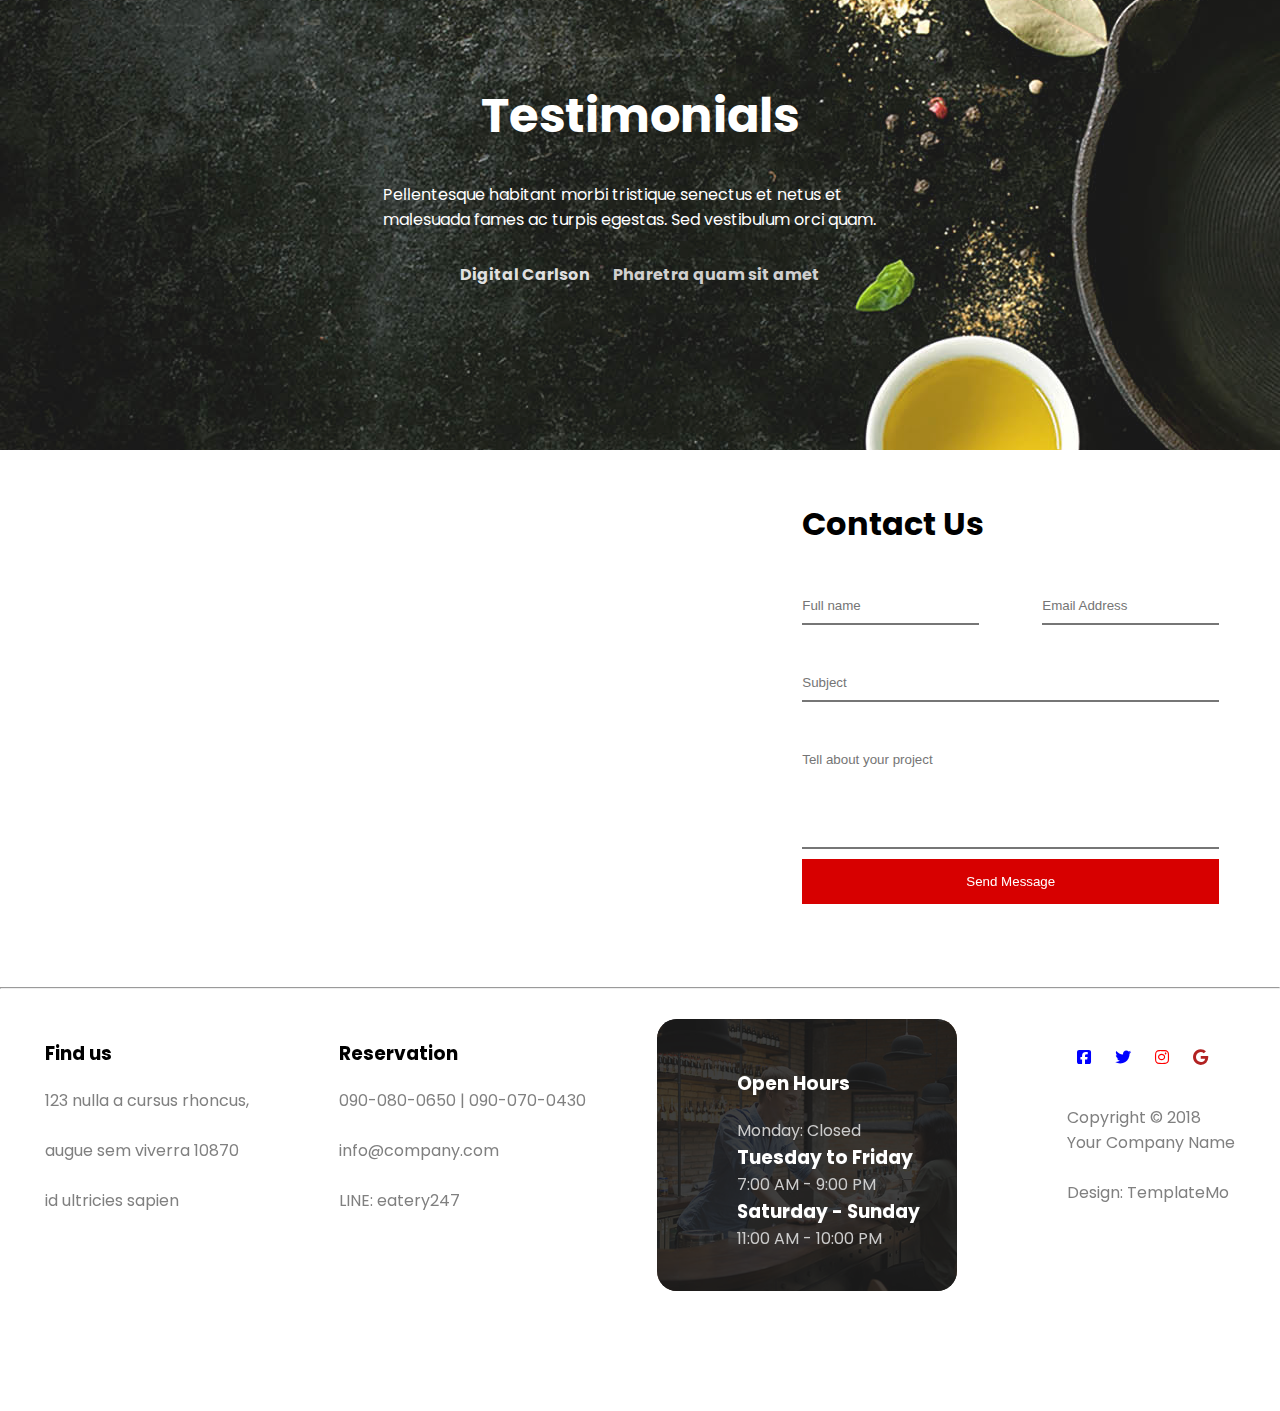
<file: index.html>
<!DOCTYPE html>
<html lang="en">
<head>
  <meta charset="UTF-8">
  <meta name="viewport" content="width=device-width, initial-scale=1.0">
  <title>Document</title>
  <link rel="stylesheet" href="styl.css">
  <link rel="stylesheet" href="https://cdnjs.cloudflare.com/ajax/libs/font-awesome/6.6.0/css/all.min.css">
  <link href="https://fonts.googleapis.com/css2?family=Dancing+Script:wght@400..
700&family=Poppins:wght@300;400;600;700&display=swap" rel="stylesheet">
</head>
<body>
  <article class="testimonials">
    <h2 class="test-h2">Testimonials</h2>
    <p class="test-p1">Pellentesque 
      habitant morbi tristique senectus et netus et malesuada fames ac 
      turpis egestas. Sed vestibulum orci quam.</p>
      <h4 class="carlson">Digital Carlson <span style="color: #ccc; margin-left: 20px;">Pharetra quam sit amet</span></h4>
      <!-- <p>Integer posuere erat
         a ante venenatis dapibus posuere velit aliquet. Maecenas faucibus mollis
          interdum ullamcorper nulla non.</p> -->
       <!--   <p>Vivamus aliquet felis eu diam
             ultricies congue. Morbi porta lorem nec consectetur
              porta quis dui elit habitant morbi.</p> -->
  </article>
  <!--section 2-->
  <article class="Testimonials2">
    <p class="test-p2">
      <iframe class="maps" src="https://www.google.com/maps/embed?pb=!1m14!1m8!1m3!1d7750.725888144364!2d100.565
      704!3d13.756973!3m2!1i1024!2i768!4f13.1!3m3!1m2!1s0x30e29e8d23e783e5%3A0xf51ce6427b7918fc!2sG%20Tower!
      5e0!3m2!1sen!2sus!4v1723450835200!5m2!1sen!2sus" width="600" height=
      "450" style="border:0;" allowfullscreen="" loading="lazy" referrerpolicy="no-referrer-when-downgrade"></iframe>
    </p>
    <div class="inputs">
      <h3 class="test-h3">Contact Us</h3>
      <div class="name-email">
      <input class="name" type="text" placeholder="Full name">
      <input class="email" type="email" placeholder="Email Address"></div>
      <input class="subject" type="text" placeholder="Subject">
      <input class="tell" type="text" placeholder="Tell about your project">
      <button class="send">Send Message</button>
    </div>
  </article>
  <hr>
  <!--Scripts  
  <script src="js/jquery.js"></script>
  <script src="js/bootstrap.min.js"></script>
  <script src="js/jquery.stellar.min.js"></script>
  <script src="js/wow.min.js"></script>
  <script src="js/owl.carousel.min.js"></script>
  <script src="js/jquery.magnific-popup.min.js"></script>
  <script src="js/smoothscroll.js"></script>
  <script src="js/custom.js"></script>
 -->
  <!--section 3-->
  <article class="testimonials3">
    <div class="test3-div1">
      <h3 class="find-h3">Find us</h3>
      <p style="color: gray;" class="find-p1">123 nulla a cursus rhoncus,<br>
        <br>
        augue sem viverra 10870 <br>
        <br>
        id ultricies sapien</p>
    </div>
    <div class="test3-div2">
      <h3 class="res-h3">Reservation</h3>
      <p style="color: gray;" class="res-p1">090-080-0650 | 090-070-0430 <br>
       <br>
        info@company.com <br>
        <br>
        LINE: eatery247</p>
    </div>
    <div class="test3-div3">
      <h3 class="op-h3">Open Hours</h3>
      <p style="color: #ccc; margin-top: 20px;">Monday: Closed</p>
      <h3 style="color: #fff;">Tuesday to Friday</h3>
      <p style="color: #ccc;">7:00 AM - 9:00 PM</p>
      <h3 style="color: #fff;">Saturday - Sunday</h3>
      <p style="color: #ccc;">11:00 AM - 10:00 PM</p>
    </div>
    <div class="test3-div4">
      <i style="color: blue;" class="fa-brands fa-square-facebook"></i>
      <i style="color: blue;" class="fa-brands fa-twitter"></i>
      <i style="color: red;" class="fa-brands fa-instagram"></i>
      <i style="color: firebrick;" class="fa-brands fa-google"></i>
      <br>
      <p style="color: gray;">Copyright &copy; 2018</p>
      <p style="color: gray;">Your Company Name</p>
      <br>
      <p style="color: gray;"> Design: TemplateMo</p>
    </div>
  </article>
</body>
</html>
</file>
<file: styl.css>
*{           
  margin: 0;
  padding: 0;
  box-sizing: border-box;
}
body{
  font-family: 'poppins', sans-serif;
}
.testimonials{ 
 height: 450px;
 opacity: 0.9;
 background-color: #000;
 background-image: url(img/testimonial-bg.jpg);
 background-position: left;
 background-repeat: no-repeat;
 cursor: pointer;
}
.test-h2{
  text-align: center;
  position: relative;
  font-size: 3rem;
  color: white;
  padding-top: 80px;
}
.test-p1{
 width: 515px;
 position: relative;
 margin: auto;
 padding: auto;
 color: white;
 padding-top: 30px;
}
.carlson{
  color: #ddd;
  text-align: center;
  margin-top: 30px;
}

@media(max-width:680px) {
  .testimonials{
    height: 300px;
    width: 420px;
    margin-left: 10px;
    opacity: 0.9;
    background-color: #000;
    background-image: url(img/slider-image1.jpg);
    background-position: center;
    background-size: 500px;
    background-repeat: no-repeat;
    text-align: center;
   }
   .test-h2{
     text-align: center;
     font-size: 2rem;
     color: white;
     padding-top: 30px;
   }
   .test-p1{
    width: 409px;
    color: white;
    padding-top: 15px;
   }
}

/* section 2 */

.Testimonials2{
 background-color: white;
 margin-top: 50px;
 display: flex;
 justify-content: space-around;
 padding-bottom: 30px;
}
.test-p2{
  margin-left: 20px;
}
.inputs{
  display: flex;
  flex-direction: column;
}
.name-email{
  display: flex;
  gap: 63px;
  margin-bottom: 50px;
}
.test-h3{
  font-size: 2rem;
  margin-bottom: 50px;
}
.name{
  border-top: 0px; 
  border-left: 0px; 
  border-right: 0px;
  padding-bottom: 10px;
  
}
.email{
  border-top: 0px; 
  border-left: 0px; 
  border-right: 0px;
  padding-bottom: 10px;
}
.subject{
  
  border-top: 0px;
  border-left: 0px; 
  border-right: 0px;
  margin-bottom: 50px;
  padding-bottom: 10px;
}
.tell{
  border-top: 0px; 
  border-left: 0px; 
  border-right: 0px;
  margin-bottom: 10px;
  padding-bottom: 80px;
}
.send{
  
  padding-left: 150px;
  padding-right: 150px;
  border: none;
  background-color: rgb(215, 0, 0);
  color: white;
  cursor: pointer;
  height: 45px;
}
.send:hover{
  background-color: #333;
  transition: 0.6s;
}

@media(max-width:680px){
  .Testimonials2{
    background-color: white;
    margin-top: 25px;
    display: block;
    padding-bottom: 60px;
   }
   .test-p2{
     margin-left: 10px;
   }
   .inputs{
     display: flex;
     flex-direction: column;
     width: 400px;
     margin-left: 10px;
     margin-top: 20px;
   }
   .name-email{
     display: flex;
     gap: 31px;
     margin-bottom: 50px;
   }
   .test-h3{
     font-size: 1rem;
     margin-bottom: 25px;
   }
   .name{
     border-top: 1px; 
     border-left: 1px; 
     border-right: 1px;
     padding-bottom: 5px;
   }
   .email{
     border-top: 1px; 
     border-left: 1px; 
     border-right: 1px;
     padding-bottom: 5px;
   }
   .subject{
     
     border-top: 1px;
     border-left: 1px; 
     border-right: 1px;
     margin-bottom: 50px;
     padding-bottom: 5px;
   }
   .tell{
     border-top: 1px; 
     border-left: 1px; 
     border-right: 1px;
     margin-bottom: 10px;
     padding-bottom: 40px;
   }
   .send{
     
     padding-left: 75px;
     padding-right: 75px;
     padding-top: 5px;
     padding-bottom: 5px;
     border: none;
     background-color: rgb(225, 0, 0);
     color: white;
   }
  .test-p2{
    width: 50px;
  }
  .map{
    width: 430px;
    height: 300px;
  }
}

/* section 2 */

.testimonials3{
  margin-top: 50px;
  display: flex;
  flex-direction: row;
  justify-content: space-around;
  padding-bottom: 100px;
}
.find-p1{
  margin-top: 20px;
}
.res-p1{
  margin-top: 20px;
}
.op-h3{
  color: white;
  margin-top: 10px;
}
.fa-brands{
  padding: 10px;
  margin-bottom: 30px;
}
.test3-div3{
  background-color: #ce3232;
  background-image: url(img/footer-open-hour-bg.jpg);
  background-repeat: no-repeat;
  background-position: center;
  background-size: cover;
  border-radius: 20px;
  margin-top: 0;
  padding: 40px 0 40px 80px;
  overflow: hidden;
  width: 300px;
  position: relative;
  z-index: 22;
  right: 20px;
  bottom: 20px;
}
.test3-div3::after {
  background: rgba(29,29,29,0.85);
  content: "";
  position: absolute;
  top: 0;
  right: 0;
  bottom: 0;
  left: 0;
  z-index: -2222;
}
@media(max-width:680px) {
  .testimonials3{
    margin-top: 25px;
    display: block;
    padding-bottom: 50px;
    margin-left: 40px;
  }
  .test3-div1{
    margin-top: 10px;
  }
  .test3-div2{
    margin-top: 30px;
  }
  .op-h3{
    color: white;
  }
  .fa-brands{
    padding: 5px;
    margin-bottom: 15px;
    margin-top: 20px;
  }
  .test3-div3{
    background-color: #333;
    border-radius: 10px;
    display: flex;
    flex-direction: column;
    gap: 10px;
    margin-top: 30px;
    width: 400px;
    height: 250px;
   text-align: center;
  }
}
</file>
